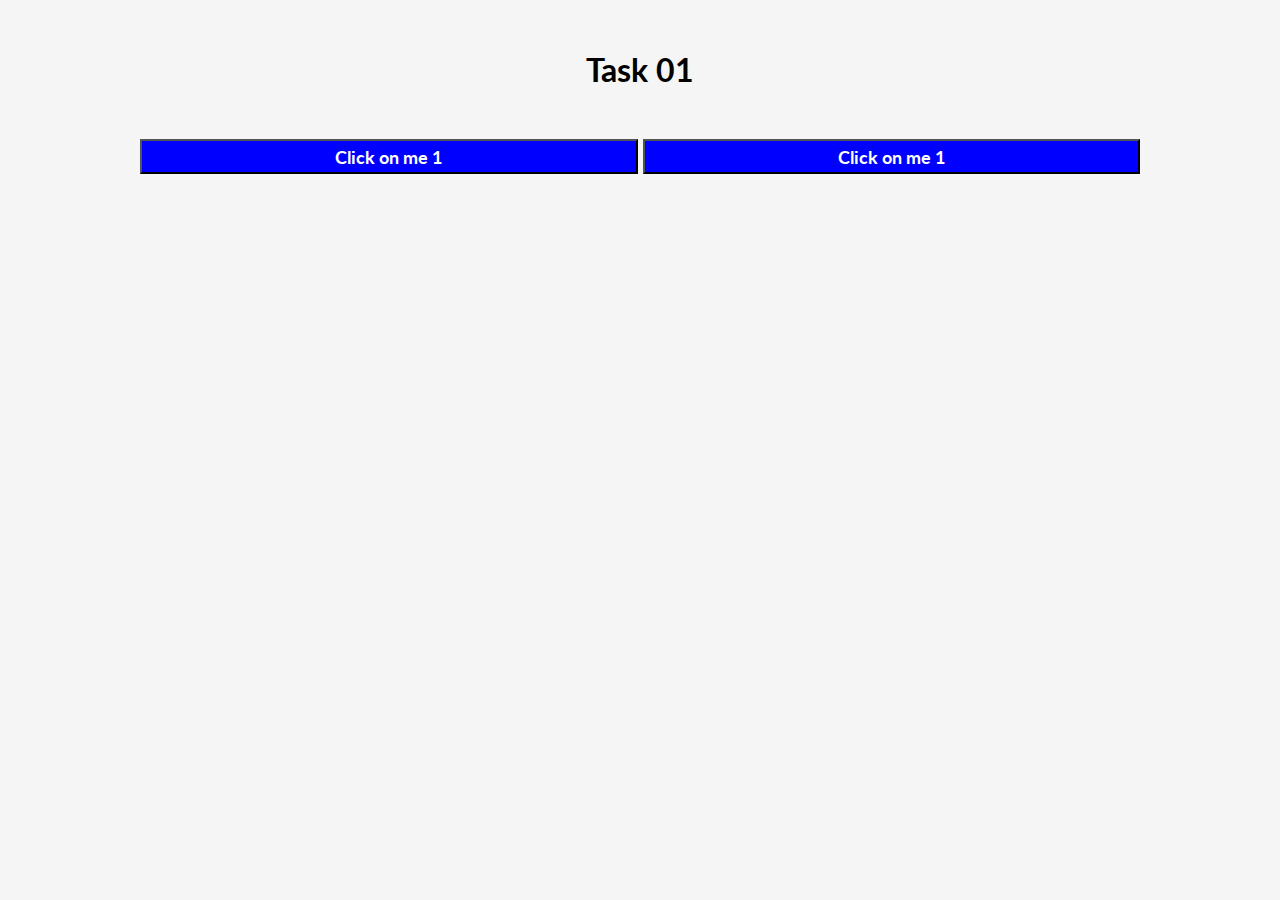
<file: final/task-01/index.html>
<!DOCTYPE html>
<html lang="en">
<head>
    <meta charset="UTF-8">
    <meta http-equiv="X-UA-Compatible" content="IE=edge">
    <meta name="viewport" content="width=device-width, initial-scale=1.0">
    <title>Task-01</title>
    <link rel="stylesheet" href="style.css">
    <script src="https://ajax.googleapis.com/ajax/libs/jquery/3.5.1/jquery.min.js"></script>
    <script src="script.js"></script>
</head>
<body>
    <h1>Task 01</h1>
    <div class="wrapper">
        <div>
            <button id="click-01">Click on me 1</button>
            <p class="p-01">Lorem ipsum dolor sit amet consectetur adipisicing elit. Eius, consectetur blanditiis hic id culpa vel earum iure vero aut, quidem, dicta dolorum dolorem. Iure delectus asperiores sapiente quam explicabo dignissimos?
            Esse maxime hic enim eligendi quisquam natus, magni laborum dolorum voluptas. Asperiores dignissimos rem quia fugit maiores magni officiis, aliquid eligendi veniam excepturi iure exercitationem! Alias amet minus mollitia tempore.
            Quae itaque error expedita tempore perferendis corrupti doloremque doloribus ducimus earum aperiam delectus eaque impedit, voluptatem quia hic consequatur quisquam porro dicta dolorem! Repellat numquam optio, illo labore repellendus impedit!</p>
        </div>
        <div>
            <button id="click-02">Click on me 1</button>
            <p class="p-02">Lorem ipsum dolor sit amet consectetur adipisicing elit. Expedita animi mollitia, nam nostrum illo tempora praesentium eveniet nisi cumque laborum impedit eligendi. Minus voluptatibus, temporibus dolores ullam possimus amet sit?
            Omnis iure magnam maiores mollitia similique cum sit quo molestias inventore illum, sed id. Accusamus exercitationem recusandae, temporibus reprehenderit cumque atque asperiores odit non, autem illum voluptatibus quisquam vero minima.
            Sequi voluptates fugiat nemo et soluta ex pariatur? Distinctio ea, itaque cum vero sed voluptas iste nostrum. Tempore, obcaecati odit. Soluta modi quos minus perferendis officiis maiores maxime earum. Temporibus!
            Molestias voluptates, eos voluptatum repellendus aperiam sed sit, vitae aspernatur beatae, cupiditate quod enim accusantium? Cumque dolor autem at, odit quo commodi. Dolorem, non repellendus provident molestias maiores hic pariatur!
            Temporibus neque, et illum molestias obcaecati laborum. Modi placeat est laboriosam minus doloremque error eius, quaerat repellendus nesciunt fugit saepe quos aliquid assumenda et, nisi consequuntur adipisci sed hic amet?
            Quos cupiditate nesciunt fuga inventore repudiandae alias nam ratione pariatur delectus at nisi officia voluptas praesentium maxime odio eos libero aliquam, rerum quo laboriosam! Laudantium incidunt nesciunt dolorum necessitatibus ipsam!</p>
        </div>
    </div>
</body>
</html>
</file>
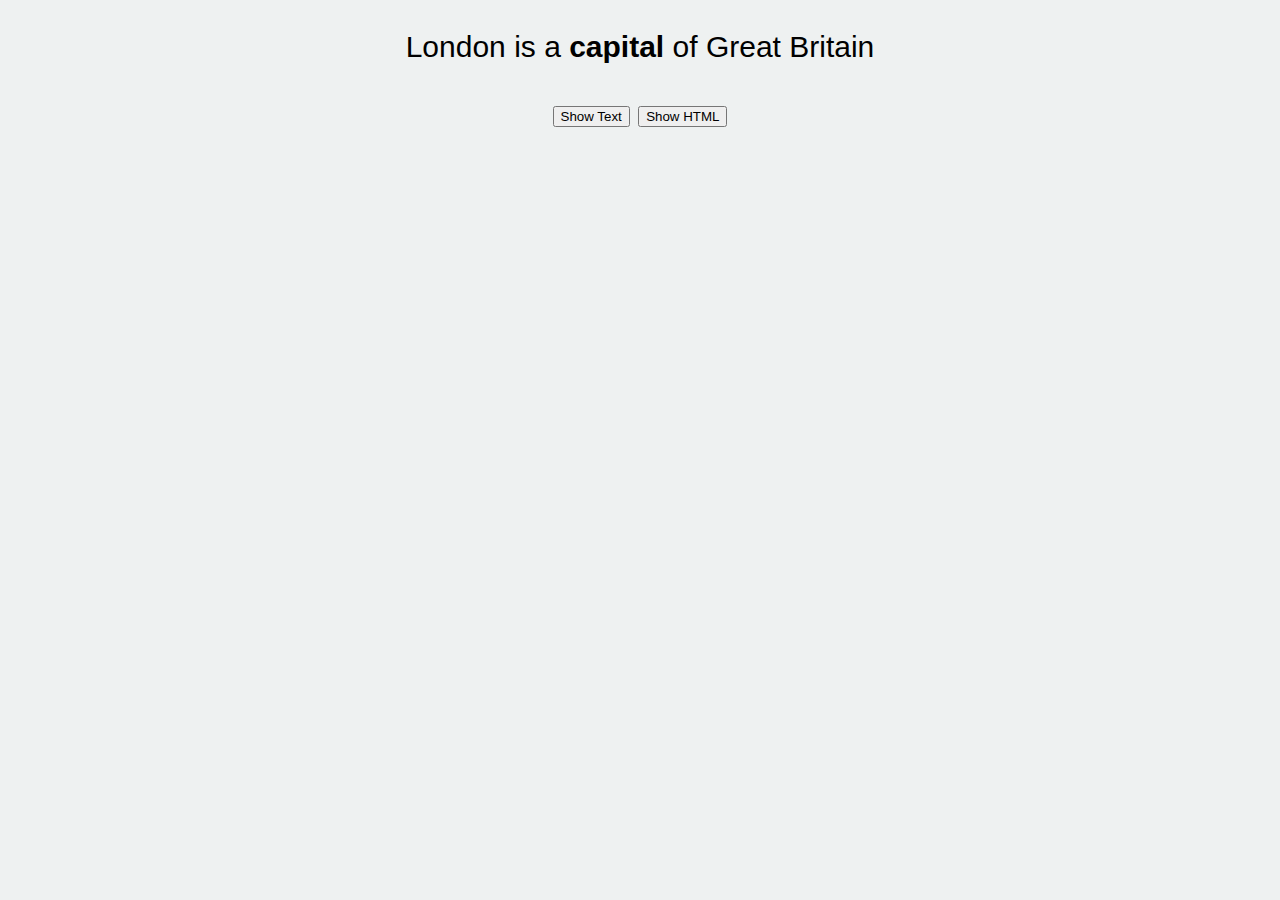
<file: final/task-02/index.html>
<!DOCTYPE html>
<html lang="en">
<head>
    <meta charset="UTF-8">
    <meta http-equiv="X-UA-Compatible" content="IE=edge">
    <meta name="viewport" content="width=device-width, initial-scale=1.0">
    <title>Task-02</title>
    <link rel="stylesheet" type="text/css" href="style.css">
	<script src="https://ajax.googleapis.com/ajax/libs/jquery/3.5.1/jquery.min.js"></script>
	<script src="script.js"></script>

</head>
<body>
    <p id="test">London is a <b>capital</b> of Great Britain</p>
	<button id="btn1">Show Text</button>
	<button id="btn2">Show HTML</button>
</body>
</html>
</file>
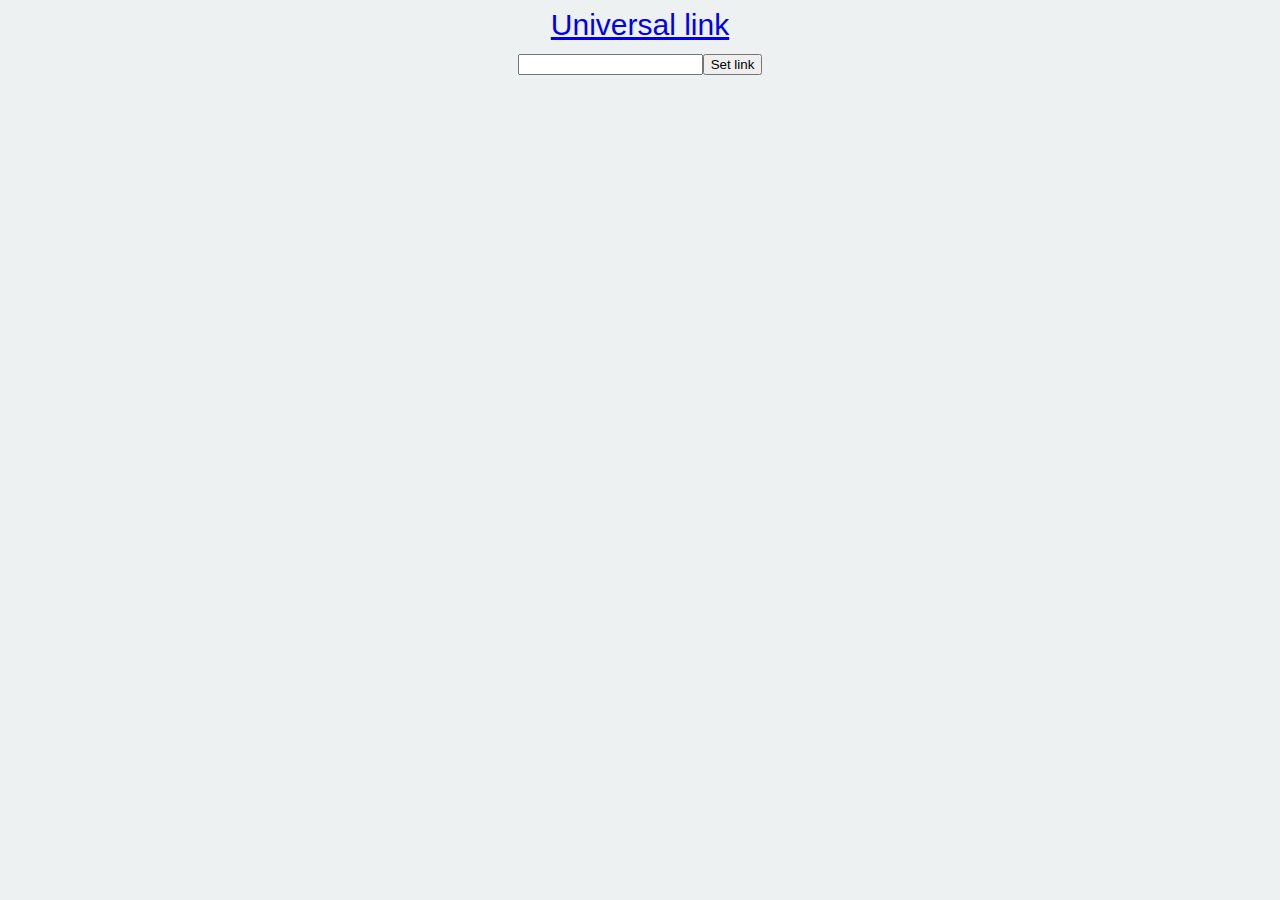
<file: final/task-03/index.html>
<!DOCTYPE html>
<html lang="en">
<head>
    <meta charset="UTF-8">
    <meta http-equiv="X-UA-Compatible" content="IE=edge">
    <meta name="viewport" content="width=device-width, initial-scale=1.0">
    <title>Task-03</title>
    <link rel="stylesheet" type="text/css" href="style.css">
	<script src="https://ajax.googleapis.com/ajax/libs/jquery/3.5.1/jquery.min.js"></script>
	<script src="script.js"></script>

</head>
<body>
    <a href="https://google.com" id="link">Universal link</a><br>
	<input type="text" id="text"><input type="button" value="Set link" id="btn">
</body>
</html>
</file>
<file: final/task-01/style.css>
@import url('https://fonts.googleapis.com/css2?family=Lato:wght@400;700&display=swap');

* {
    margin: 0;
    padding: 0;
    box-sizing: border-box;
    font-family: 'Lato', sans-serif;
}
body {
    background: whitesmoke;
}

h1{
    text-align: center;
    padding-top: 50px;
}

.wrapper {
    max-width: 1000px;
    margin: 0 auto;
    margin-top: 50px;
    display: flex;
    gap: 5px;
}
.wrapper div {
    flex: 1;
}

button {
    width: 100%;
    height: 35px;
    background-color: blue;
    color: white;
    font-size: 18px;
    font-weight: 700;
    cursor: pointer;
}

p {
    background: rgb(59, 201, 59);
    text-align: center;
    padding: 10px;
    box-shadow: 5px 5px 15px rgba(0,0,0, 0.2);
    transition: all 0.3s;
    display: none;
}
p:hover {
    box-shadow: 5px 5px 15px rgba(0,0,0, 0.3);
}
</file>
<file: final/task-02/style.css>
body {
	background: rgb(238, 241, 241);
	font-size: 30px;
	font-family: 'Inter',Arial,sans-serif;
	text-align: center;
}
</file>
<file: final/task-03/style.css>
body {
	background: rgb(238, 241, 241);
	font-size: 30px;
	font-family: 'Inter',Arial,sans-serif;
	text-align: center;
}
</file>
